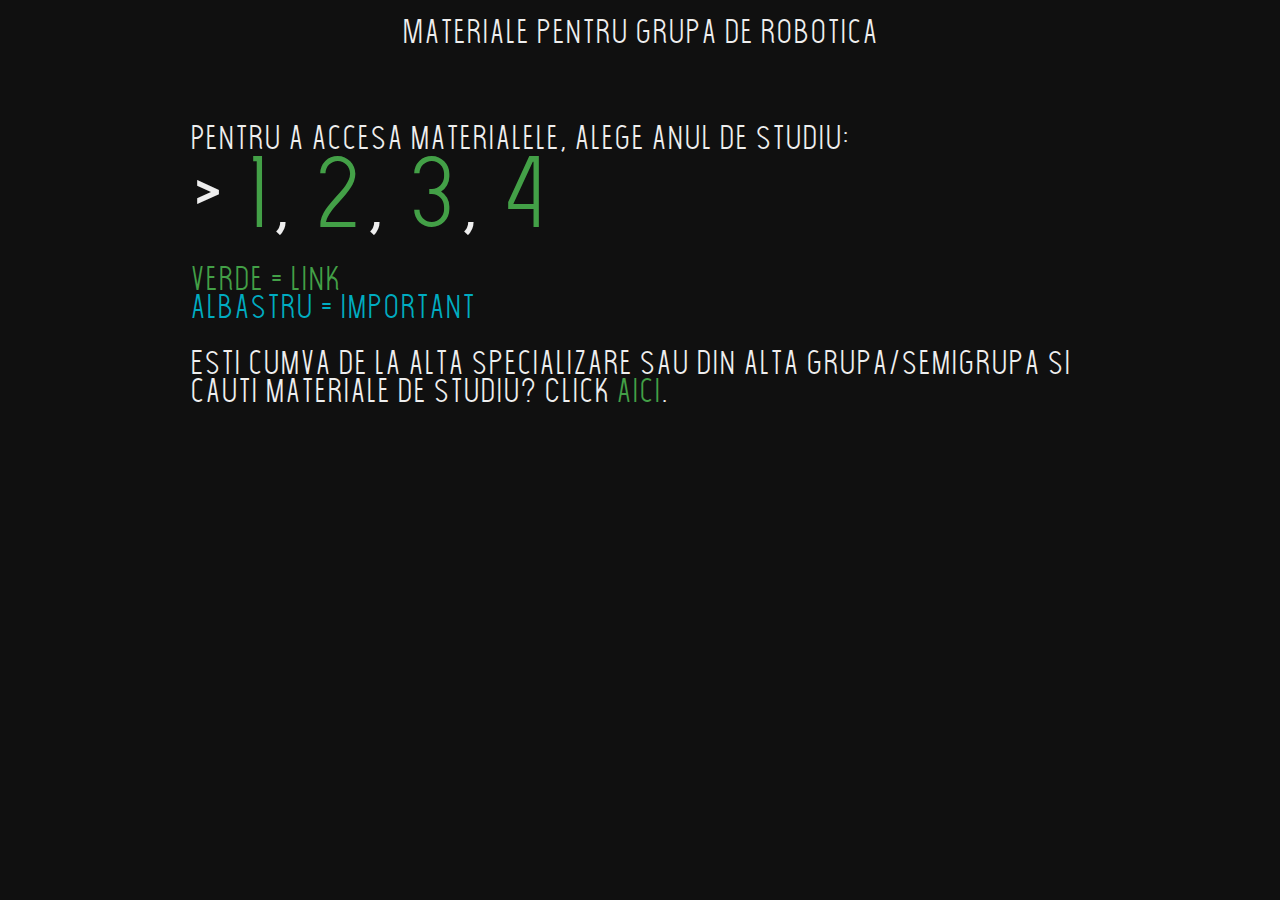
<file: index.html>
<!doctype html>
<html lang="en">
  <head>
    <meta charset="utf-8" />
    <meta name="apple-mobile-web-app-title" content="1511/2">
    <meta name="mobile-web-app-capable" content="yes">
    <meta name="viewport" content="width=device-width, initial-scale=1">
    <meta name="description" content="Materiale pentru grupa de robotica">
    <title>Materiale Robotica</title>
    <style>
    /* CSS only for the index page */
    @font-face {
    font-family: TheLightFont;
    src: url(fonts/TheLightFont.ttf);}
    body{background-color:#101010;color:#EEEEEE;font-family:TheLightFont;font-size:2em;}
    a:link{text-decoration:none;color:#43A047;}
    a:visited{text-decoration:none;color:#1B5E20;}
    #page{margin:auto;max-width:900px;padding:10px;}
    #title{text-align:center;}
    #content{margin-top:50px;}
    #an{font-size:3em;}
    .link{color:#43A047;}
    .important{color:#00ACC1;}
    </style>
  </head>
  <body>
  <div id="page">
    <div id="title">Materiale pentru grupa de robotica</div>
    <div id="content">
    <br />Pentru a accesa materialele, alege anul de studiu:
    <br /><span id="an">> <a href="studiu/an1.html">1</a>, <a href="studiu/an2.html">2</a>, <a href="studiu/an3.html">3</a>, <a href="studiu/an4.html">4</a></span>
    <br />
    <br /><span class="link">verde = link</span>
    <br /><span class="important">albastru = important</span>
    <br />
    <br />Esti cumva de la alta specializare sau din alta grupa/semigrupa si cauti materiale de studiu? Click <a href="images/guess-what.png">aici</a>.
    </div>
  </div>
  </body>
</html>
</file>
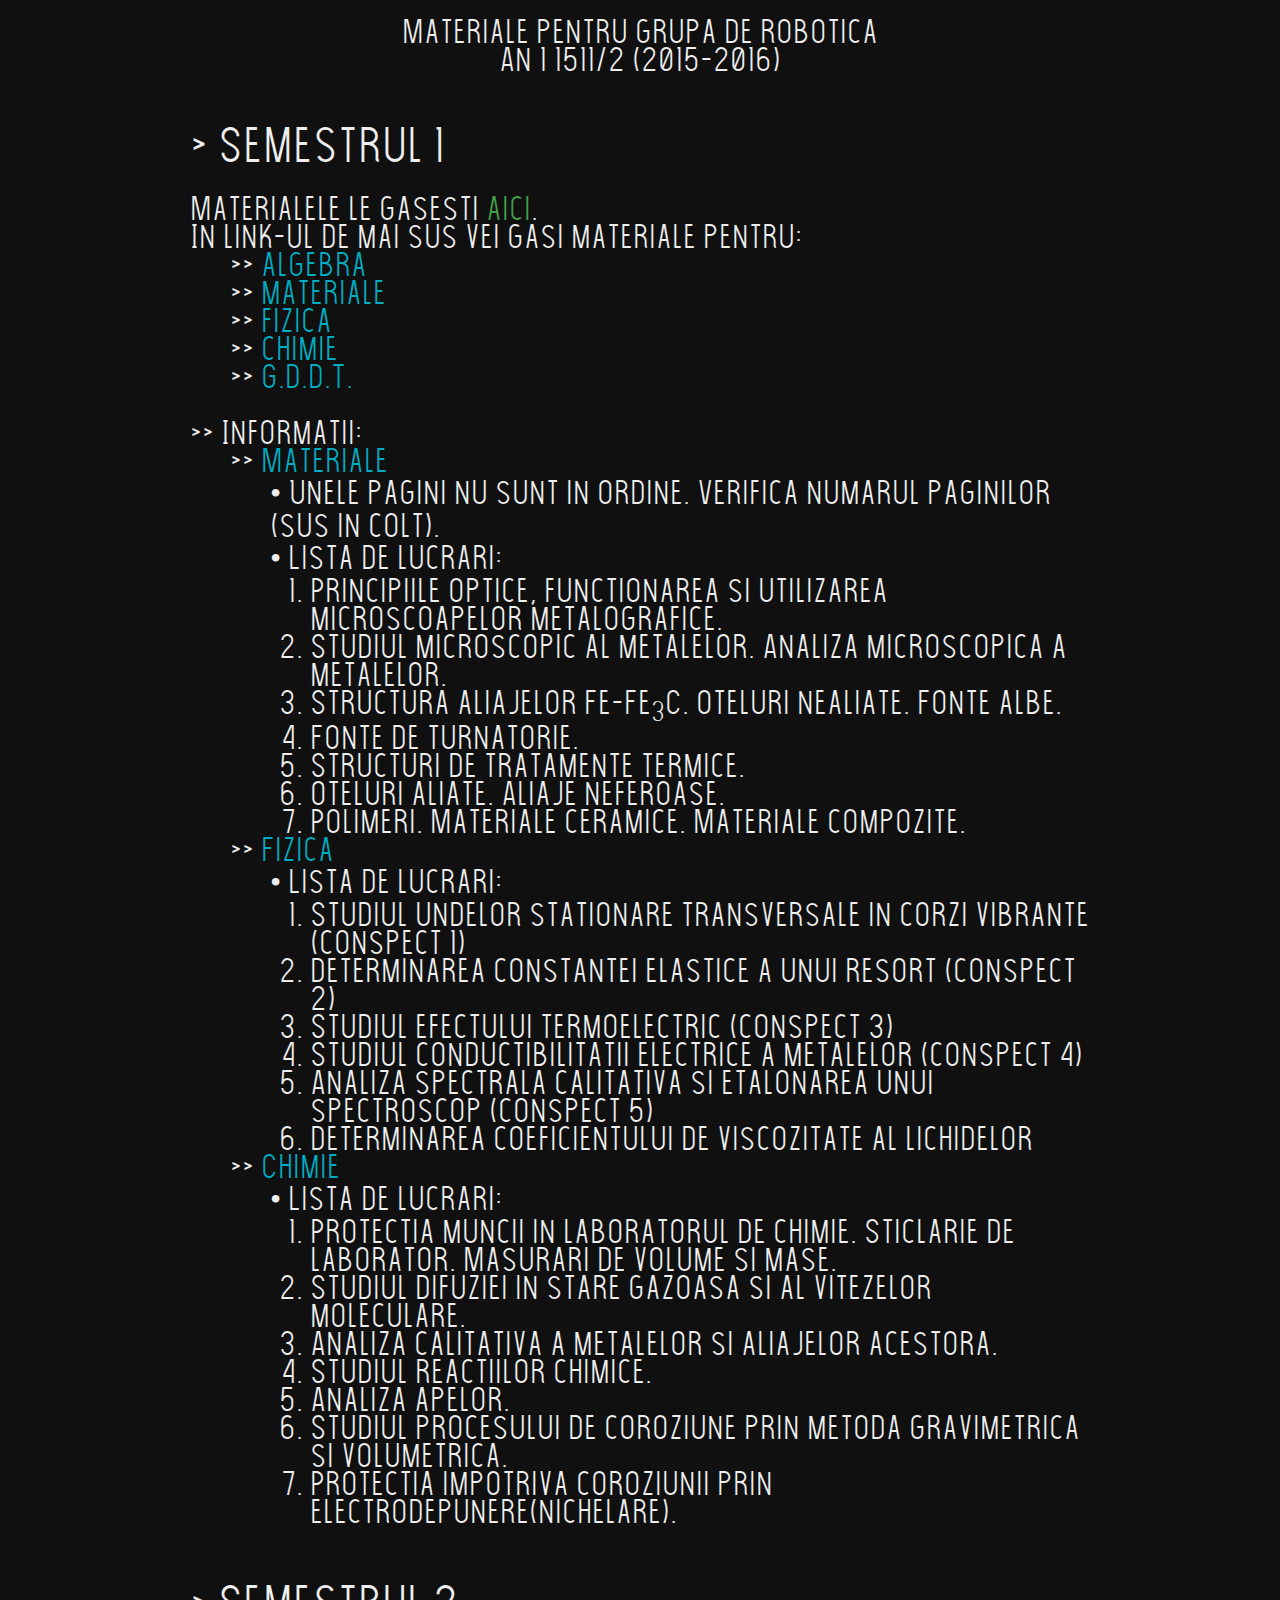
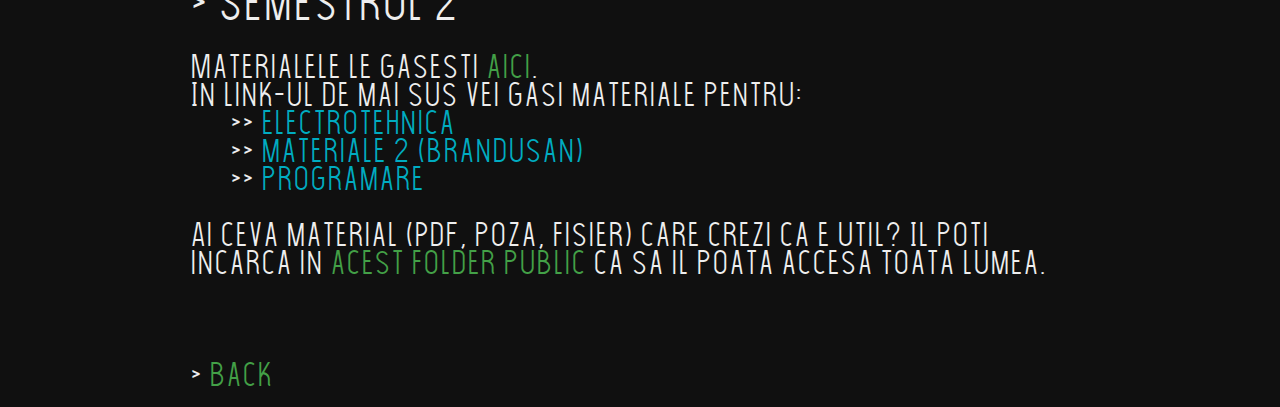
<file: studiu/an1.html>
<!doctype html>
<html lang="en">
  <head>
    <meta charset="utf-8" />
    <meta name="apple-mobile-web-app-title" content="1511/2">
    <meta name="mobile-web-app-capable" content="yes">
    <meta name="viewport" content="width=device-width, initial-scale=1">
    <meta name="description" content="Materiale pentru grupa de robotica. An 1.">
    <title>Materiale Robotica An 1 1511/2 (2015-2016)</title>
    <!-- CSS that's common for every page in "studiu" -->
    <link rel="stylesheet" type="text/css" href="../css/style.css">
  </head>
  <body>
  <div id="page">
    <div id="title">Materiale pentru grupa de robotica<br />An 1 1511/2 (2015-2016)</div>
    <div id="content">
    <span class="semestrul">> Semestrul 1<br /></span>
    <br />Materialele le gasesti <a href="https://raulpetru.stackstorage.com/s/35pZ40oCCSUkrzJ">aici</a>.
    <br />In link-ul de mai sus vei gasi materiale pentru: 
    <ul>
      <li>algebra</li>
      <li>materiale</li>
      <li>fizica</li>
      <li>chimie</li>
      <li>G.D.D.T.</li>
    </ul>
    <br />>> Informatii:
    <ul>
      <li>Materiale
        <ul>
          <li>Unele pagini nu sunt in ordine. Verifica numarul paginilor (sus in colt).</li>
          <li>Lista de lucrari:</li>
          <ol>
            <li>Principiile optice, functionarea si utilizarea microscoapelor metalografice.</li>
            <li>Studiul microscopic al metalelor. Analiza microscopica a metalelor.</li>
            <li>Structura aliajelor Fe-Fe<sub>3</sub>C. Oteluri nealiate. Fonte albe.</li>
            <li>Fonte de turnatorie.</li>
            <li>Structuri de tratamente termice.</li>
            <li>Oteluri aliate. Aliaje neferoase.</li>
            <li>Polimeri. Materiale ceramice. Materiale compozite.</li>
          </ol>
        </ul>
      </li>
      <li>Fizica
        <ul>
          <li>Lista de lucrari:</li>
          <ol>
            <li>Studiul undelor stationare transversale in corzi vibrante (conspect 1)</li>
            <li>Determinarea constantei elastice a unui resort (conspect 2)</li>
            <li>Studiul efectului termoelectric (conspect 3)</li>
            <li>Studiul conductibilitatii electrice a metalelor (conspect 4)</li>
            <li>Analiza spectrala calitativa si etalonarea unui spectroscop (conspect 5)</li>
            <li>Determinarea coeficientului de viscozitate al lichidelor</li>
          </ol>
        </ul>
      </li>
      <li>Chimie
        <ul>
          <li>Lista de lucrari:</li>
          <ol>
            <li>Protectia muncii in laboratorul de chimie. Sticlarie de laborator. Masurari de volume si mase.</li>
            <li>Studiul difuziei in stare gazoasa si al vitezelor moleculare.</li>
            <li>Analiza calitativa a metalelor si aliajelor acestora.</li>
            <li>Studiul reactiilor chimice.</li>
            <li>Analiza apelor.</li>
            <li>Studiul procesului de coroziune prin metoda gravimetrica si volumetrica.</li>
            <li>Protectia impotriva coroziunii prin electrodepunere(nichelare).</li>
          </ol>
        </ul>
      </li>
    </ul>
    <br />
    <br />
    <span class="semestrul">> Semestrul 2<br /></span>
    <br />Materialele le gasesti <a href="https://raulpetru.stackstorage.com/s/U8KQvswlpDaIkQC">aici</a>.
    <br />In link-ul de mai sus vei gasi materiale pentru: 
    <ul>
      <li>electrotehnica</li>
      <li>materiale 2 (brandusan)</li>
      <li>programare</li>
    </ul>
    <br />Ai ceva material (PDF, poza, fisier) care crezi ca e util? Il poti incarca in <a href="https://raulpetru.stackstorage.com/index.php/s/CwwZr191YDjf5vy">acest folder public</a> ca sa il poata accesa toata lumea.
    <br /><br /><br /><br /><span id="backbutton">> <a href="../index.html">Back</a></span>
    </div>
  </div>
  </body>
</html>
</file>
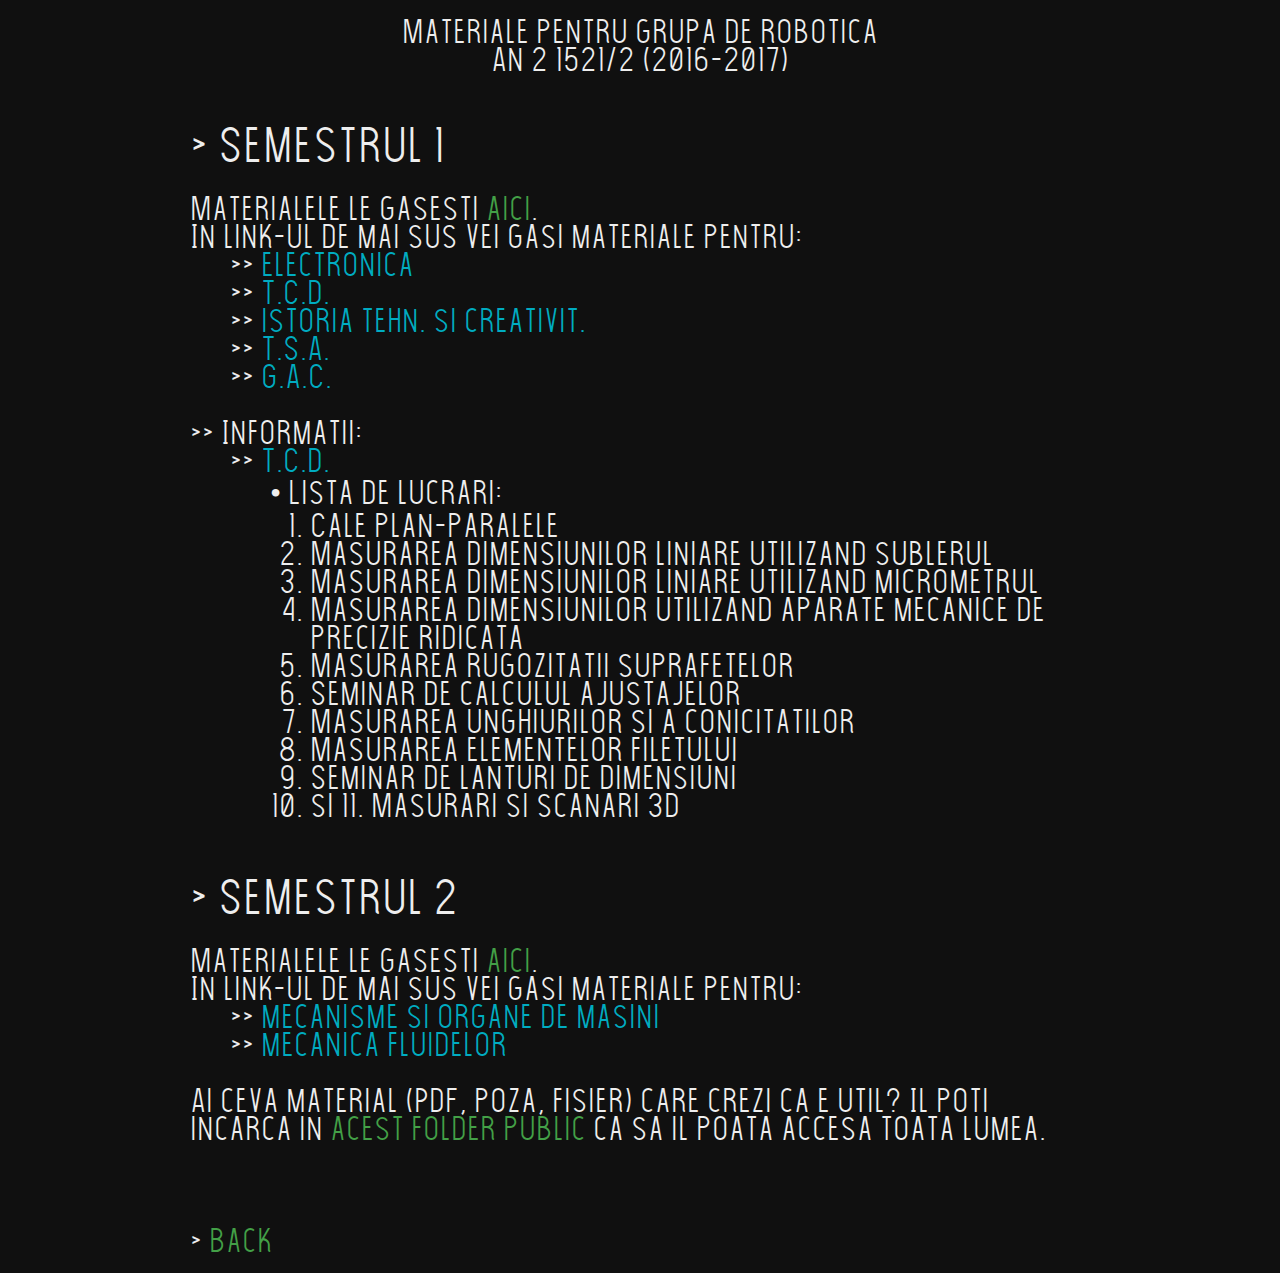
<file: studiu/an2.html>
<!doctype html>
<html lang="en">
  <head>
    <meta charset="utf-8" />
    <meta name="apple-mobile-web-app-title" content="1511/2">
    <meta name="mobile-web-app-capable" content="yes">
    <meta name="viewport" content="width=device-width, initial-scale=1">
    <meta name="description" content="Materiale pentru grupa de robotica. An 2.">
    <title>Materiale Robotica An 2 1521/2 (2016-2017)</title>
    <!-- CSS that's common for every page in "studiu" -->
    <link rel="stylesheet" type="text/css" href="../css/style.css">
  </head>
  <body>
  <div id="page">
    <div id="title">Materiale pentru grupa de robotica<br />An 2 1521/2 (2016-2017)</div>
    <div id="content">
    <span class="semestrul">> Semestrul 1<br /></span>
    <br />Materialele le gasesti <a href="https://raulpetru.stackstorage.com/s/DZ25GuzGZpeWUgm">aici</a>.
    <br />In link-ul de mai sus vei gasi materiale pentru: 
    <ul>
      <li>electronica</li>
      <li>T.C.D.</li>
      <li>istoria tehn. si creativit.</li>
      <li>T.S.A.</li>
      <li>G.A.C.</li>
    </ul>
    <br />>> Informatii:
    <ul>
      <li>T.C.D.
        <ul>
          <li>Lista de lucrari:</li>
          <ol>
            <li>Cale plan-paralele</li>
            <li>Masurarea dimensiunilor liniare utilizand sublerul</li>
            <li>Masurarea dimensiunilor liniare utilizand micrometrul</li>
            <li>Masurarea dimensiunilor utilizand aparate mecanice de precizie ridicata</li>
            <li>Masurarea rugozitatii suprafetelor</li>
            <li>Seminar de calculul ajustajelor</li>
            <li>Masurarea unghiurilor si a conicitatilor</li>
            <li>Masurarea elementelor filetului</li>
            <li>Seminar de lanturi de dimensiuni</li>
            <li>si 11. Masurari si scanari 3D</li>
          </ol>
        </ul>
      </li>
    </ul>
    <br />
    <br />
    <span class="semestrul">> Semestrul 2<br /></span>
    <br />Materialele le gasesti <a href="https://raulpetru.stackstorage.com/s/tAuZgWiKvoQCXb7">aici</a>.
    <br />In link-ul de mai sus vei gasi materiale pentru: 
    <ul>
      <li>mecanisme si organe de masini</li>
      <li>mecanica fluidelor</li>
    </ul>
    <br />Ai ceva material (PDF, poza, fisier) care crezi ca e util? Il poti incarca in <a href="https://raulpetru.stackstorage.com/index.php/s/CwwZr191YDjf5vy">acest folder public</a> ca sa il poata accesa toata lumea.
    <br /><br /><br /><br /><span id="backbutton">> <a href="../index.html">Back</a></span>
    </div>
  </div>
  </body>
</html>
</file>
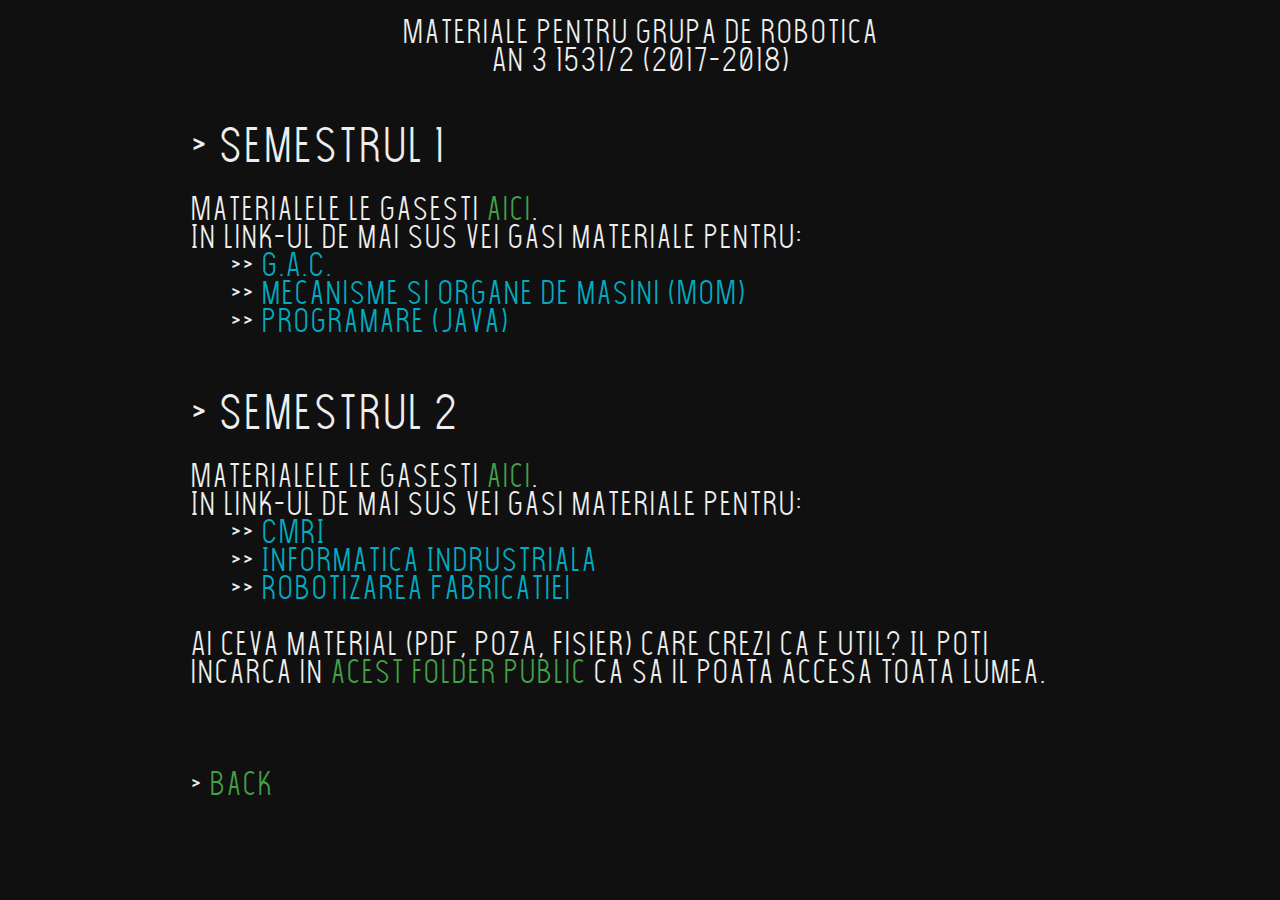
<file: studiu/an3.html>
<!doctype html>
<html lang="en">
  <head>
    <meta charset="utf-8" />
    <meta name="apple-mobile-web-app-title" content="1511/2">
    <meta name="mobile-web-app-capable" content="yes">
    <meta name="viewport" content="width=device-width, initial-scale=1">
    <meta name="description" content="Materiale pentru grupa de robotica. An 3.">
    <title>Materiale Robotica An 3 1531/2 (2017-2018)</title>
    <!-- CSS that's common for every page in "studiu" -->
    <link rel="stylesheet" type="text/css" href="../css/style.css">
  </head>
  <body>
  <div id="page">
    <div id="title">Materiale pentru grupa de robotica<br />An 3 1531/2 (2017-2018)</div>
    <div id="content">
    <span class="semestrul">> Semestrul 1<br /></span>
    <br />Materialele le gasesti <a href="https://raulpetru.stackstorage.com/s/PjcaLYpF4aibbAn">aici</a>.
    <br />In link-ul de mai sus vei gasi materiale pentru: 
    <ul>
      <li>G.A.C.</li>
      <li>mecanisme si organe de masini (MOM)</li>
      <li>programare (java)</li>
    </ul>
    <!-- 
    <br />>> Informatii:
    <ul>
      <li> - 
      </li>
    </ul>
    -->
    <br />
    <br />
    <span class="semestrul">> Semestrul 2<br /></span>
    <br />Materialele le gasesti <a href="https://raulpetru.stackstorage.com/s/tTivqPgJAfbiYff">aici</a>.
    <br />In link-ul de mai sus vei gasi materiale pentru: 
    <ul>
      <li>CMRI</li>
      <li>Informatica Indrustriala</li>
      <li>Robotizarea Fabricatiei</li>
    </ul>
    <br />Ai ceva material (PDF, poza, fisier) care crezi ca e util? Il poti incarca in <a href="https://raulpetru.stackstorage.com/index.php/s/CwwZr191YDjf5vy">acest folder public</a> ca sa il poata accesa toata lumea.
    <br /><br /><br /><br /><span id="backbutton">> <a href="../index.html">Back</a></span>
    </div>
  </div>
  </body>
</html>
</file>
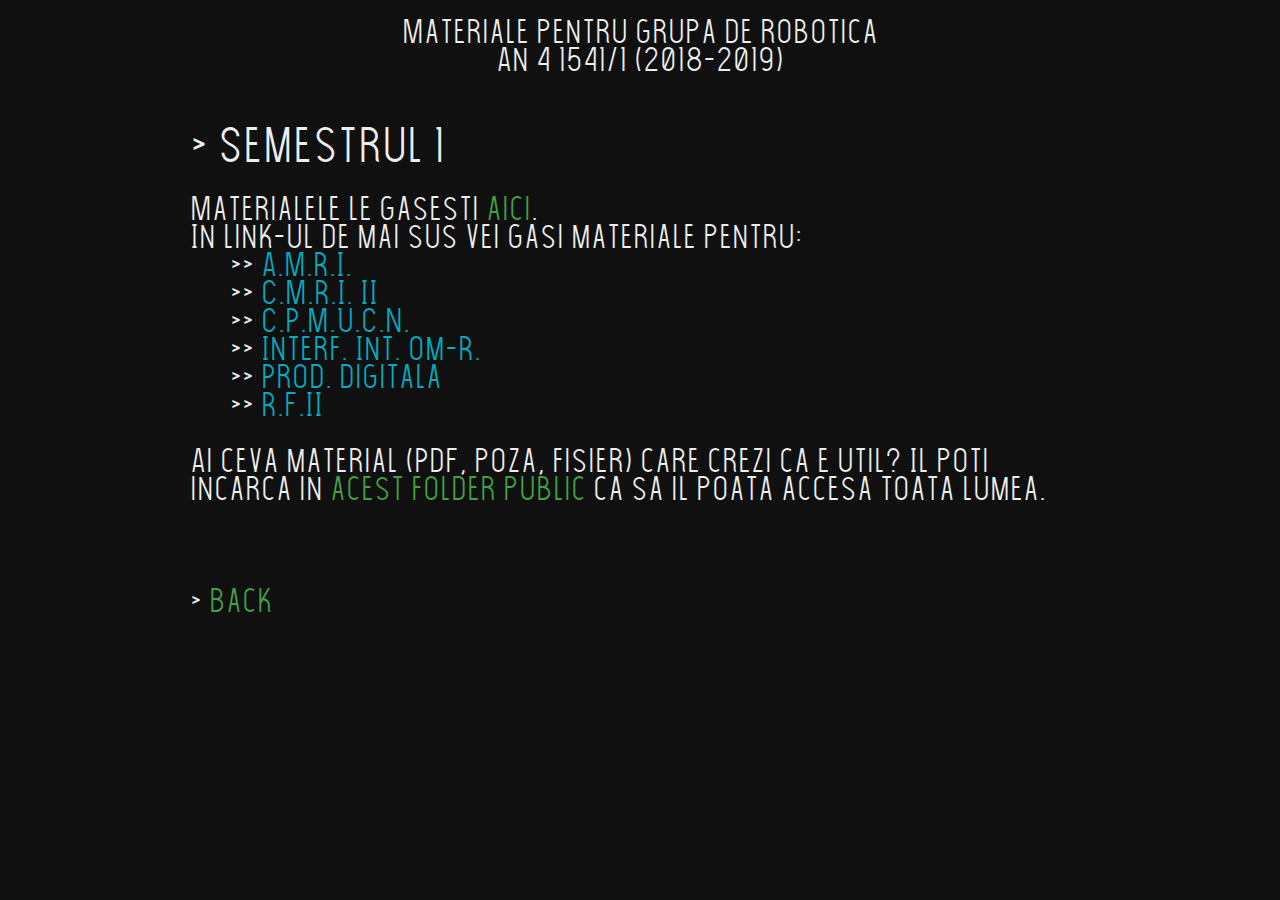
<file: studiu/an4.html>
<!doctype html>
<html lang="en">
  <head>
    <meta charset="utf-8" />
    <meta name="apple-mobile-web-app-title" content="1511/2">
    <meta name="mobile-web-app-capable" content="yes">
    <meta name="viewport" content="width=device-width, initial-scale=1">
    <meta name="description" content="Materiale pentru grupa de robotica. An 3.">
    <title>Materiale Robotica An 4 1541/1 (2017-2018)</title>
    <!-- CSS that's common for every page in "studiu" -->
    <link rel="stylesheet" type="text/css" href="../css/style.css">
  </head>
  <body>
  <div id="page">
    <div id="title">Materiale pentru grupa de robotica<br />An 4 1541/1 (2018-2019)</div>
    <div id="content">
    <span class="semestrul">> Semestrul 1<br /></span>
    <br />Materialele le gasesti <a href="https://raulpetru.stackstorage.com/s/L91cAkOQvjB8qcF">aici</a>.
    <br />In link-ul de mai sus vei gasi materiale pentru: 
    <ul>
      <li>A.M.R.I.</li>
      <li>C.M.R.I. II</li>
      <li>C.P.M.U.C.N.</li>
      <li>Interf. Int. Om-R.</li>
      <li>Prod. Digitala</li>
      <li>R.F.II</li>
    </ul>
    <!--
    <br />>> Informatii:
    <ul>
      <li> - 
      </li>
    </ul>
    <br />
    <br />
    -->
    <!--
    <span class="semestrul">> Semestrul 2<br /></span>
    <br />Materialele le gasesti <a href="https://raulpetru.stackstorage.com/s/51EoNuBi57Noz0c">aici</a>.
    <br />In link-ul de mai sus vei gasi materiale pentru: 
    <ul>
      <li>materie</li>
    </ul>
    -->
    <br />Ai ceva material (PDF, poza, fisier) care crezi ca e util? Il poti incarca in <a href="https://raulpetru.stackstorage.com/index.php/s/CwwZr191YDjf5vy">acest folder public</a> ca sa il poata accesa toata lumea.
    <br /><br /><br /><br /><span id="backbutton">> <a href="../index.html">Back</a></span>
    </div>
  </div>
  </body>
</html>
</file>
<file: css/style.css>
@font-face {
font-family: TheLightFont;
src: url(../fonts/TheLightFont.ttf);}
body{background-color:#101010;color:#EEEEEE;font-family:TheLightFont;font-size:2em;}
a:link{text-decoration:none;color:#43A047;}
a:visited{text-decoration:none;color:#1B5E20;}
#page{margin:auto;max-width:900px;padding:10px;}
#title{text-align:center;}
#content{margin-top:50px;}

.link{color:#43A047;}
.important{color:#00ACC1;}
.semestrul, .header{font-size:1.5em;}
ul {list-style:none;margin:0;}
ul li:before {content: ">> ";color:#EEEEEE;}
ul li{color:#00ACC1;}
ul ul li:before {content:"• ";}
ul ul li{color:#EEEEEE;}
ol li:before {content:none !important;}
ol li{color:#EEEEEE;}
</file>
